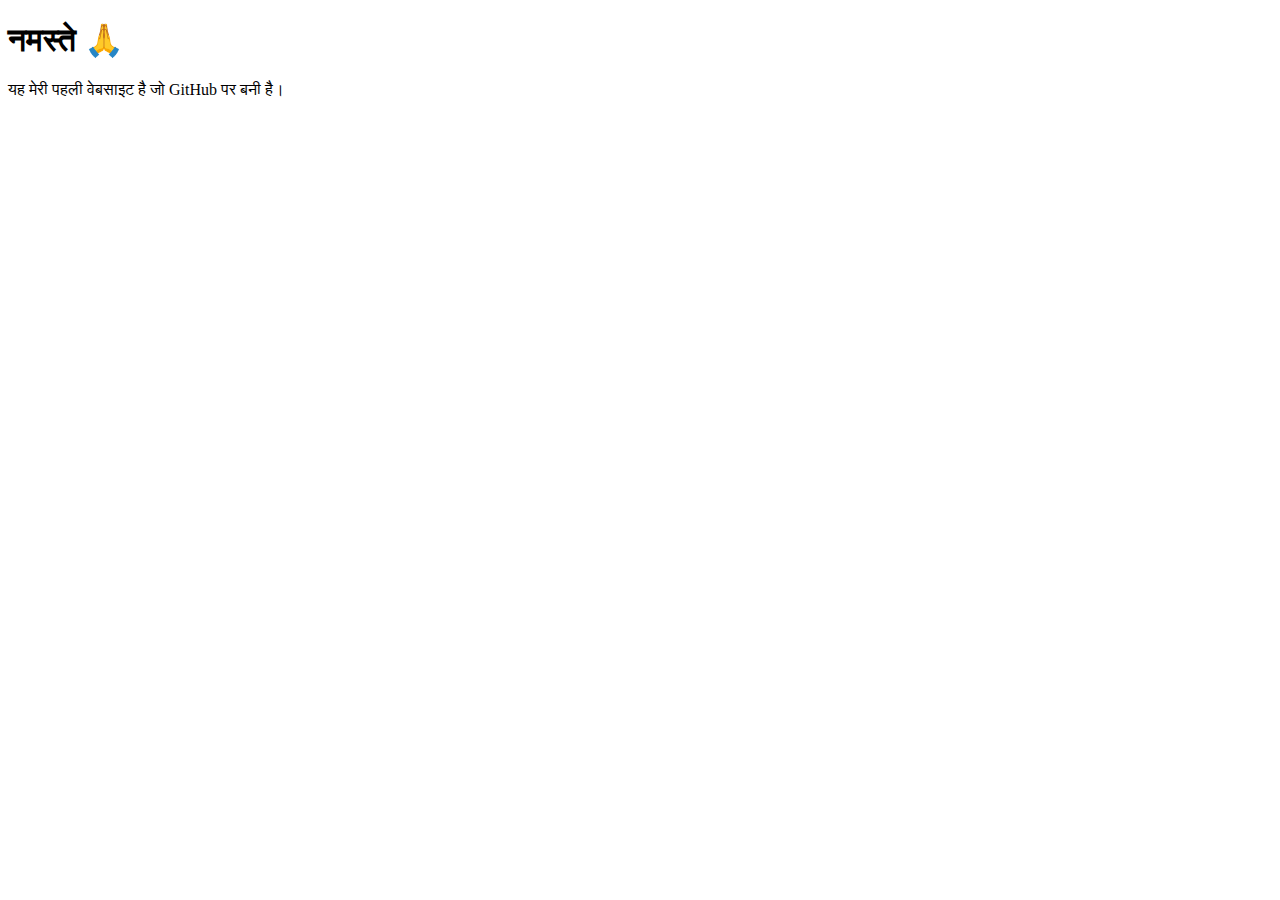
<file: index.html>
<!DOCTYPE html>
<html lang="hi">
<head>
    <meta charset="UTF-8">
    <title>मेरी पहली वेबसाइट</title>
</head>
<body>
    <h1>नमस्ते 🙏</h1>
    <p>यह मेरी पहली वेबसाइट है जो GitHub पर बनी है।</p>
</body>
</html>
</file>
